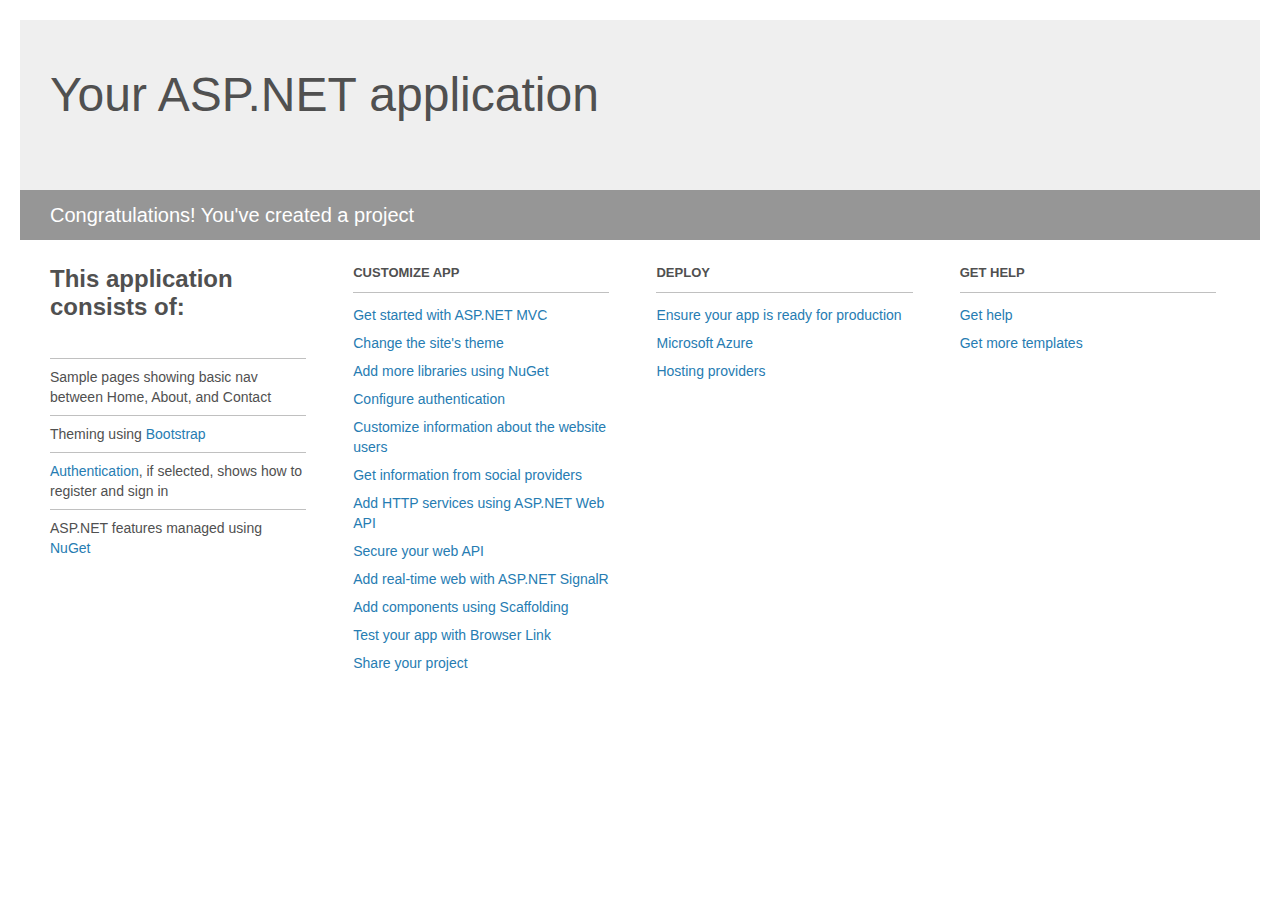
<file: a4Aero/Project_Readme.html>
﻿<!DOCTYPE html>
<html lang="en">
<head>
    <meta charset="utf-8" />
    <title>Your ASP.NET application</title>
    <style>
        body {
            background: #fff;
            color: #505050;
            font: 14px 'Segoe UI', tahoma, arial, helvetica, sans-serif;
            margin: 20px;
            padding: 0;
        }

        #header {
            background: #efefef;
            padding: 0;
        }

        h1 {
            font-size: 48px;
            font-weight: normal;
            margin: 0;
            padding: 0 30px;
            line-height: 150px;
        }

        p {
            font-size: 20px;
            color: #fff;
            background: #969696;
            padding: 0 30px;
            line-height: 50px;
        }

        #main {
            padding: 5px 30px;
        }

        .section {
            width: 21.7%;
            float: left;
            margin: 0 0 0 4%;
        }

            .section h2 {
                font-size: 13px;
                text-transform: uppercase;
                margin: 0;
                border-bottom: 1px solid silver;
                padding-bottom: 12px;
                margin-bottom: 8px;
            }

            .section.first {
                margin-left: 0;
            }

                .section.first h2 {
                    font-size: 24px;
                    text-transform: none;
                    margin-bottom: 25px;
                    border: none;
                }

                .section.first li {
                    border-top: 1px solid silver;
                    padding: 8px 0;
                }

            .section.last {
                margin-right: 0;
            }

        ul {
            list-style: none;
            padding: 0;
            margin: 0;
            line-height: 20px;
        }

        li {
            padding: 4px 0;
        }

        a {
            color: #267cb2;
            text-decoration: none;
        }

            a:hover {
                text-decoration: underline;
            }
    </style>
</head>
<body>

    <div id="header">
        <h1>Your ASP.NET application</h1>
        <p>Congratulations! You've created a project</p>
    </div>

    <div id="main">
        <div class="section first">
            <h2>This application consists of:</h2>
            <ul>
                <li>Sample pages showing basic nav between Home, About, and Contact</li>
                <li>Theming using <a href="http://go.microsoft.com/fwlink/?LinkID=615519">Bootstrap</a></li>
                <li><a href="http://go.microsoft.com/fwlink/?LinkID=615520">Authentication</a>, if selected, shows how to register and sign in</li>
                <li>ASP.NET features managed using <a href="http://go.microsoft.com/fwlink/?LinkID=320756">NuGet</a></li>
            </ul>
        </div>

        <div class="section">
            <h2>Customize app</h2>
            <ul>
                <li><a href="http://go.microsoft.com/fwlink/?LinkID=615541">Get started with ASP.NET MVC</a></li>
                <li><a href="http://go.microsoft.com/fwlink/?LinkID=615523">Change the site's theme</a></li>
                <li><a href="http://go.microsoft.com/fwlink/?LinkID=615524">Add more libraries using NuGet</a></li>
                <li><a href="http://go.microsoft.com/fwlink/?LinkID=615542">Configure authentication</a></li>
                <li><a href="http://go.microsoft.com/fwlink/?LinkID=615526">Customize information about the website users</a></li>
                <li><a href="http://go.microsoft.com/fwlink/?LinkID=615527">Get information from social providers</a></li>
                <li><a href="http://go.microsoft.com/fwlink/?LinkID=615528">Add HTTP services using ASP.NET Web API</a></li>
                <li><a href="http://go.microsoft.com/fwlink/?LinkID=615529">Secure your web API</a></li>
                <li><a href="http://go.microsoft.com/fwlink/?LinkID=615530">Add real-time web with ASP.NET SignalR</a></li>
                <li><a href="http://go.microsoft.com/fwlink/?LinkID=615531">Add components using Scaffolding</a></li>
                <li><a href="http://go.microsoft.com/fwlink/?LinkID=615532">Test your app with Browser Link</a></li>
                <li><a href="http://go.microsoft.com/fwlink/?LinkID=615533">Share your project</a></li>
            </ul>
        </div>

        <div class="section">
            <h2>Deploy</h2>
            <ul>
                <li><a href="http://go.microsoft.com/fwlink/?LinkID=615534">Ensure your app is ready for production</a></li>
                <li><a href="http://go.microsoft.com/fwlink/?LinkID=615535">Microsoft Azure</a></li>
                <li><a href="http://go.microsoft.com/fwlink/?LinkID=615536">Hosting providers</a></li>
            </ul>
        </div>

        <div class="section last">
            <h2>Get help</h2>
            <ul>
                <li><a href="http://go.microsoft.com/fwlink/?LinkID=615537">Get help</a></li>
                <li><a href="http://go.microsoft.com/fwlink/?LinkID=615538">Get more templates</a></li>
            </ul>
        </div>
    </div>

</body>
</html>
</file>
